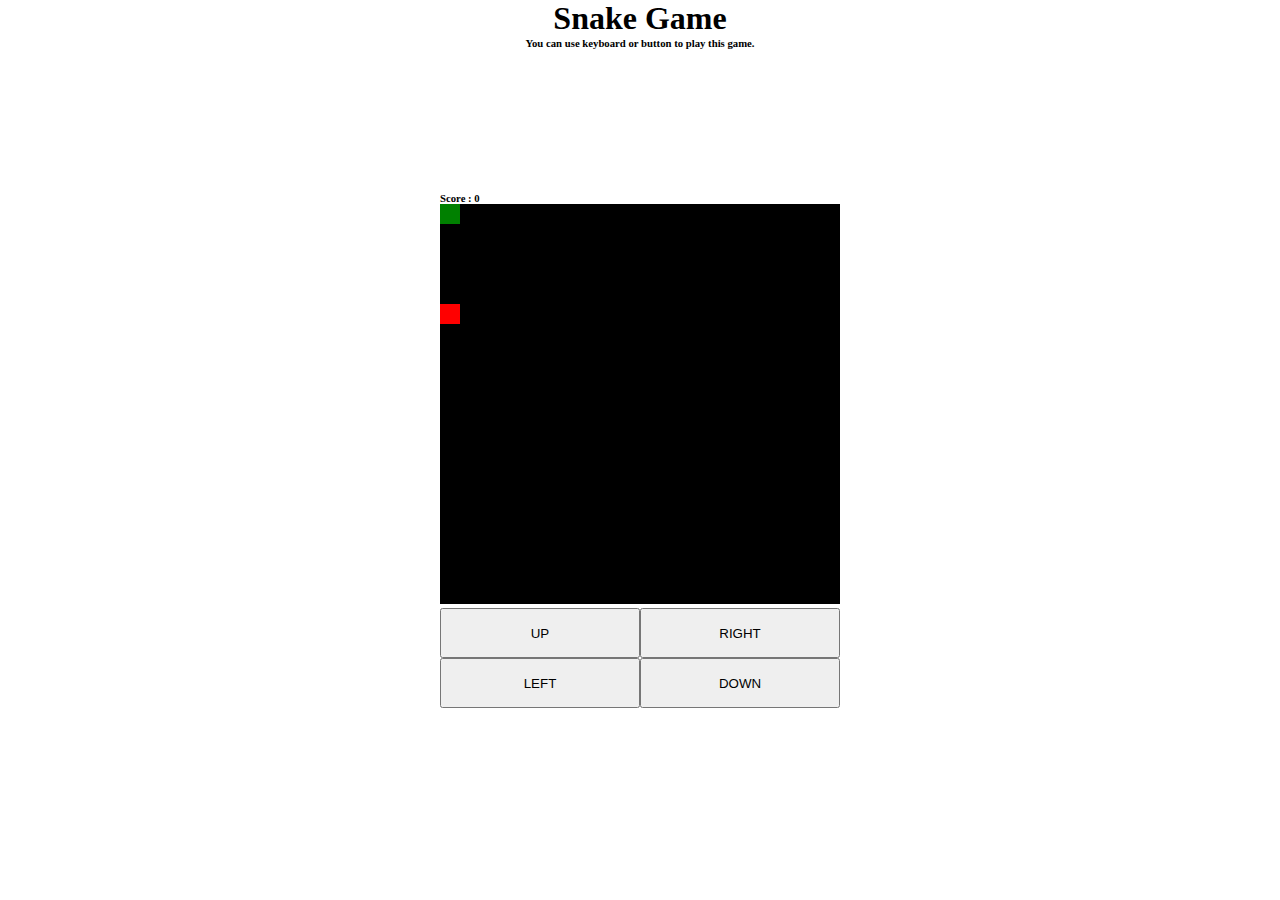
<file: games/snakev2/index.html>
<!DOCTYPE html>
<html lang="en">
  <head>
    <meta charset="UTF-8" />
    <meta http-equiv="X-UA-Compatible" content="IE=edge" />
    <meta name="viewport" content="width=device-width, initial-scale=1.0" />
    <title>Snake Game V2</title>
    <style>
      * {
        margin: 0;
        padding: 0;
      }

      body {
        display: flex;
        flex-direction: column;
        justify-content: center;
        align-items: center;
      }

      #container {
        position: absolute;
        top: 50%;
        left: 50%;
        transform: translate(-50%, -50%);
      }

      .controls {
        display: grid;
        grid-template-columns: repeat(2, 1fr);
      }

      #control {
        height: 50px;
      }
    </style>
  </head>
  <body>
    
    <h1>Snake Game</h1>
    <h6>You can use keyboard or button to play this game.</h6>
    <div id="container">
      <h6 class="score"></h6>
      <canvas id="canvas" width="400" height="400"></canvas>
      <div class="controls">
        <button data-key="ArrowUp" id="control">UP</button>
        <button data-key="ArrowRight" id="control">RIGHT</button>
        <button data-key="ArrowLeft" id="control">LEFT</button>
        <button data-key="ArrowDown" id="control">DOWN</button>
      </div>

    <script src="script.js"></script>
  </body>
</html>
</file>
